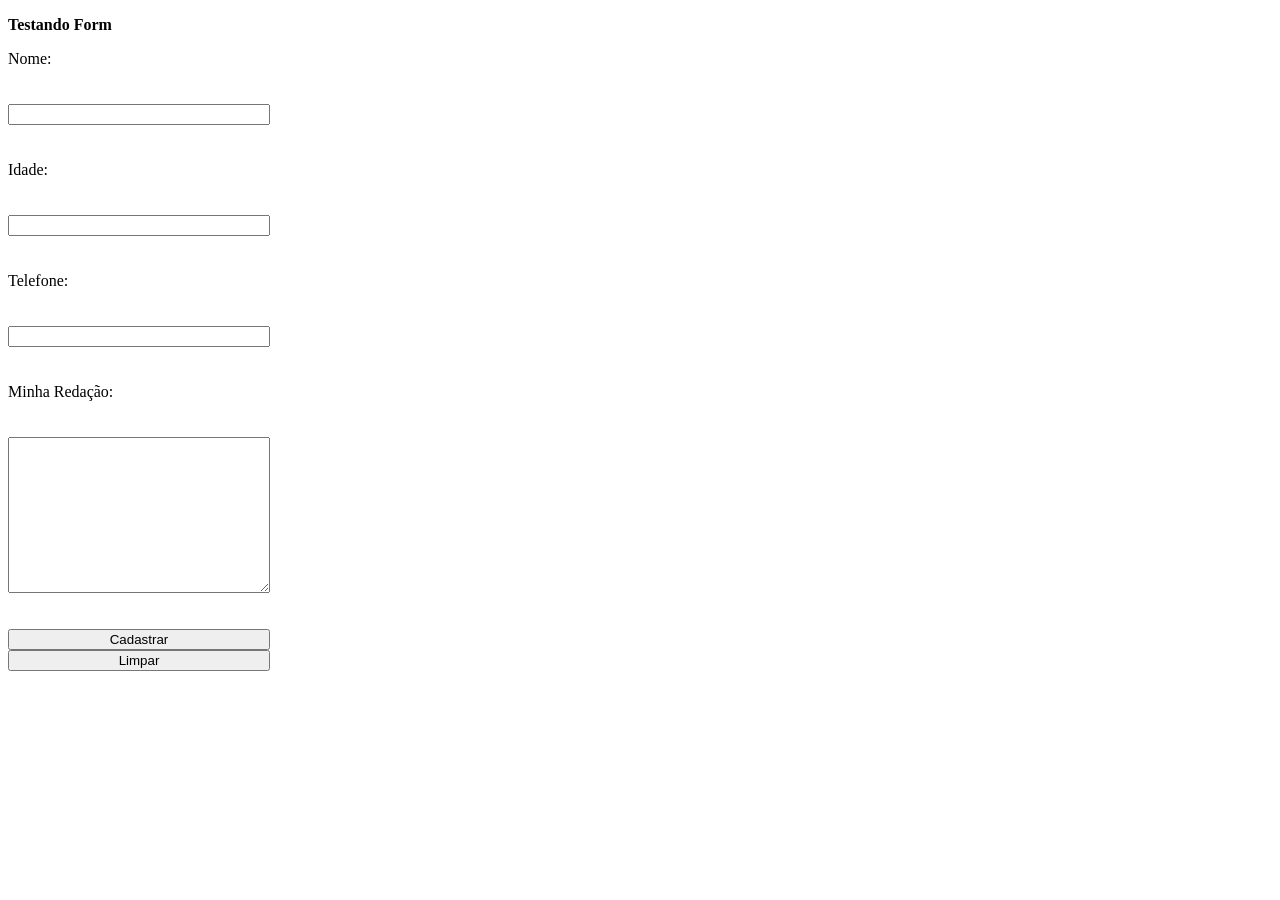
<file: 11-08/form.html>
<!DOCTYPE html>
<html lang="en">
<head>
    <meta charset="UTF-8">
    <meta http-equiv="X-UA-Compatible" content="IE=edge">
    <meta name="viewport" content="width=device-width, initial-scale=1.0">
    <link rel="stylesheet" href="style.css">
    <title>Formulario</title>
</head>
<body>
    <h3 class="form-titulo">Testando Form</h3>

    <form action="" class="form-corpo">
        <label for="">Nome:</label><br><br>
        <input type="text" name="nome"><br><br>
        <label for="">Idade:</label><br><br>
        <input type="text" name="idade"><br><br>
        <label for="">Telefone:</label><br><br>
        <input type="text" name="telefone"><br><br>
        <label for="">Minha Redação:</label><br><br>
        <textarea name="redacao" id="" cols="30" rows="10"></textarea><br><br>
        <input type="submit" value="Cadastrar">
        <input type="reset" value="Limpar">

    </form>
    
</body>
</html>
</file>
<file: 11-08/style.css>
.form-titulo{
    font-size: 1rem;
}
.form-corpo{
    display: flex;
    justify-content: center;
    flex-direction: column;
    max-width: fit-content;
    font: Lora;
    text-decoration: none;
}
</file>
